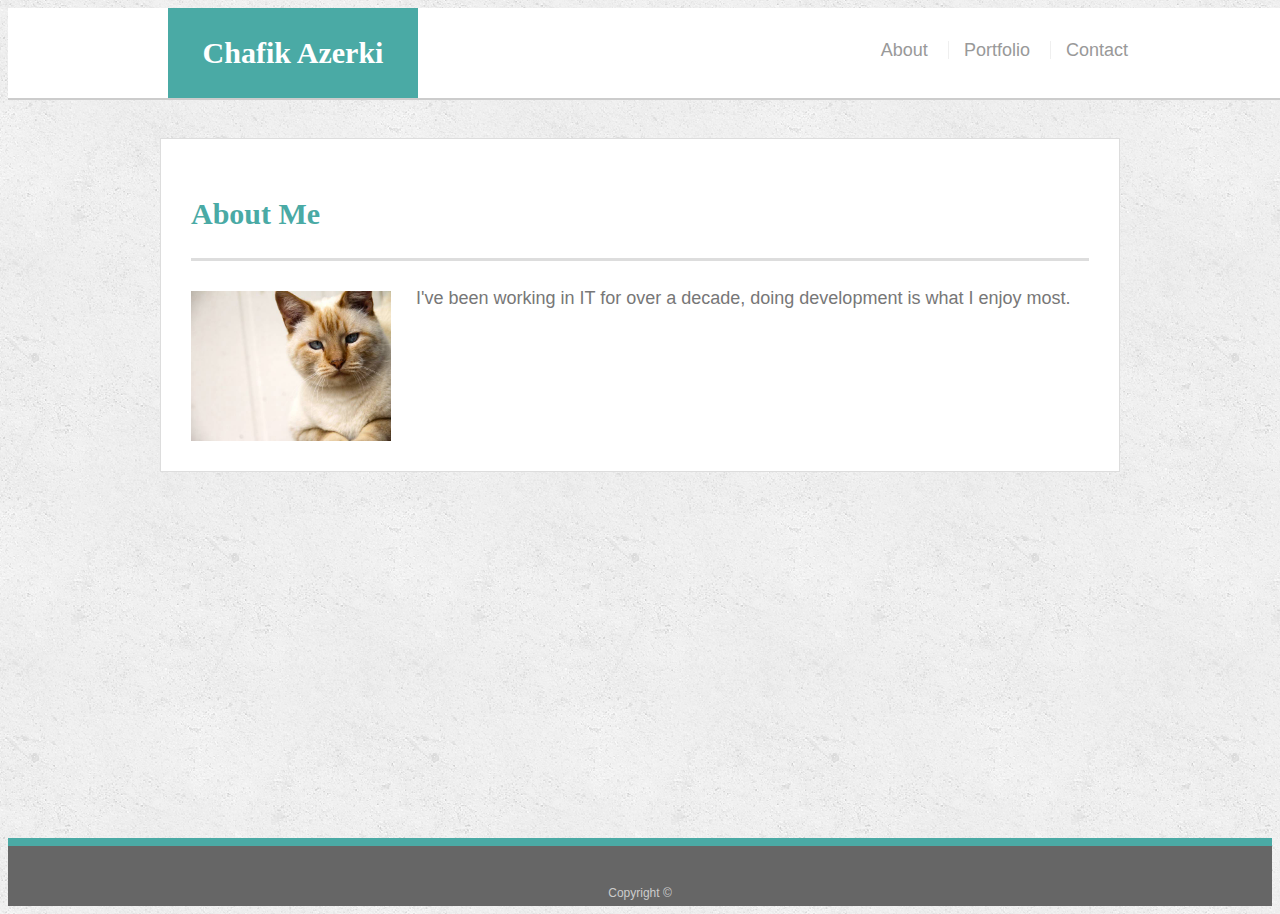
<file: index.html>
<!doctype html>
<html lang="en-us">

<head>
  <meta charset="UTF-8">
  <title>About | Your Name</title>
  <link rel="stylesheet" type="text/css" href="assets/css/style.css">
</head>

<body>

  <header id="masthead">
    <div class="container">
      <a href="index.html" id="logo">Chafik Azerki</a>
      <nav>
        <a href="index.html">About</a>
        <a href="portfolio.html">Portfolio</a>
        <a href="contact.html">Contact</a>
      </nav>
    </div>
  </header>

  <div id="main-container" class="container">
    <section class="main-section">
      <h1>About Me</h1>

      <img src="assets/images/cat.jpg" class="auth-image" alt="Your Name">

      <p>I've been working in IT for over a decade, doing development is what I enjoy most.</p>
  
    </section>

  </div>

  <footer>
    <div class="container">
      Copyright &copy; 
    </div>
  </footer>
</body>

</html>
</file>
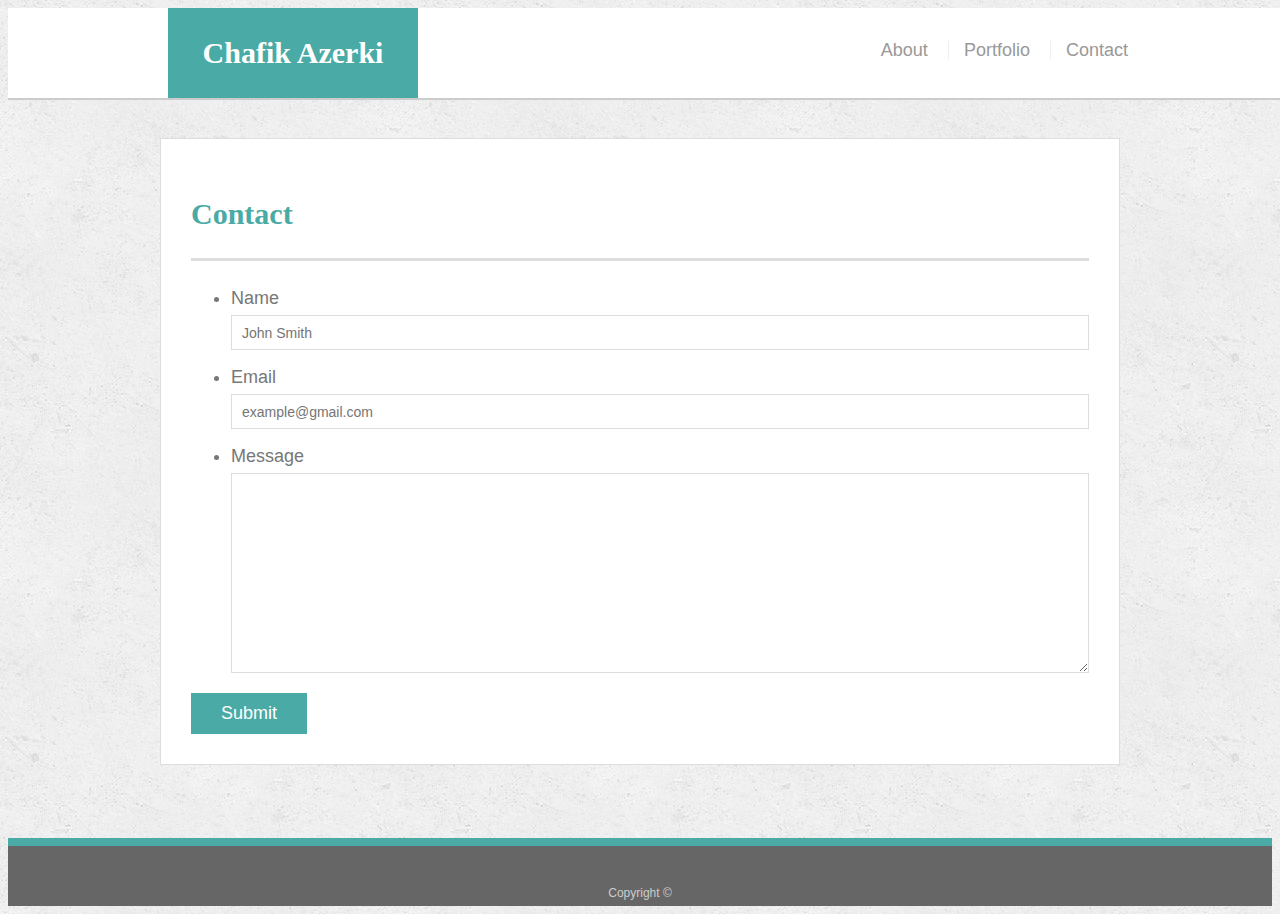
<file: contact.html>
<!doctype html>
<html lang="en-us">

<head>
  <meta charset="UTF-8">
  <title>Contact | Your Name</title>
  <link rel="stylesheet" type="text/css" href="assets/css/style.css">
</head>

<body>

  <header id="masthead">
    <div class="container">
      <a href="index.html" id="logo">Chafik Azerki</a>
      <nav>
        <a href="index.html">About</a>
        <a href="portfolio.html">Portfolio</a>
        <a href="contact.html">Contact</a>
      </nav>
    </div>
  </header>

  <div id="main-container" class="container">
    <section class="main-section">
      <h1>Contact</h1>

      <form id="contact-form">
        <ul>
          <li>
            <label for="name">Name</label>
            <input type="text" id="name" name="name" placeholder="John Smith" required="required">
          </li>
          <li>
            <label for="email">Email</label>
            <input type="email" id="email" name="email" placeholder="example@gmail.com" required="required">
          </li>
          <li>
            <label for="message">Message</label>
            <textarea id="message" name="message" required="required"></textarea>
          </li>
        </ul>
        <input type="submit">
      </form>

    </section>

  </div>

  <footer>
    <div class="container">
      Copyright &copy; 
    </div>
  </footer>
</body>

</html>
</file>
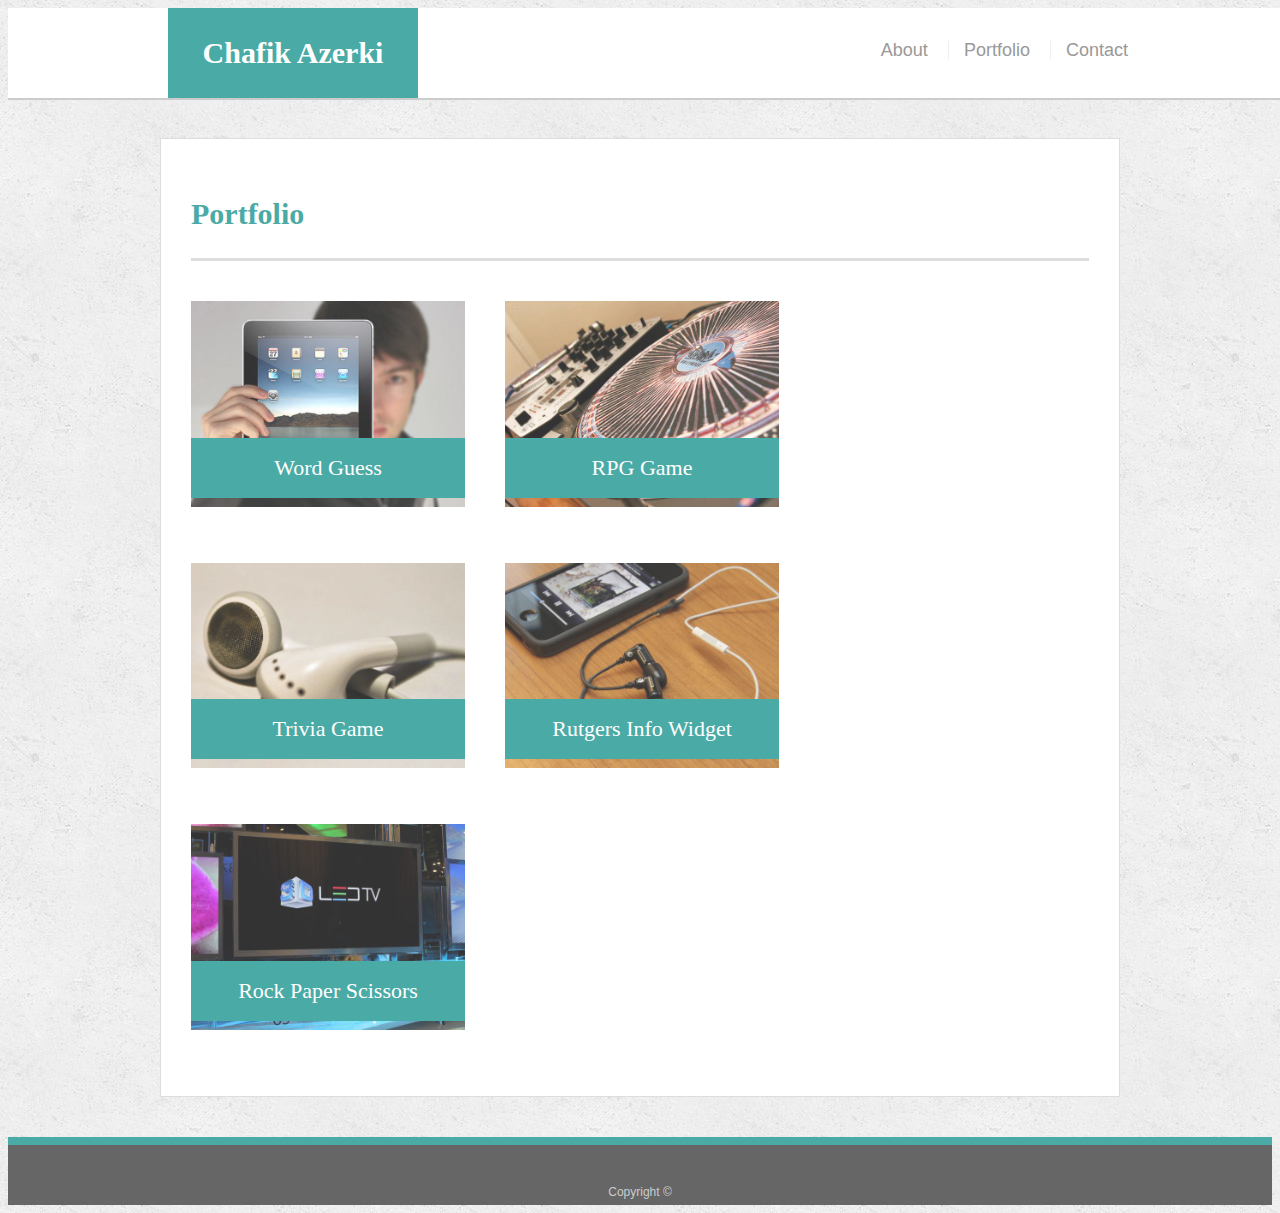
<file: portfolio.html>
<!doctype html>
<html lang="en-us">

<head>
  <meta charset="UTF-8">
  <title>Portfolio | Your Name</title>
  <link rel="stylesheet" type="text/css" href="assets/css/style.css">
</head>

<body>

  <header id="masthead">
    <div class="container">
      <a href="index.html" id="logo">Chafik Azerki</a>
      <nav>
        <a href="index.html">About</a>
        <a href="portfolio.html">Portfolio</a>
        <a href="contact.html">Contact</a>
      </nav>
    </div>
  </header>

  <div id="main-container" class="container">
    <section class="main-section">
      <h1>Portfolio</h1>

      <div class="work">
        <img src="assets/images/technics-q-c-640-480-1.jpg" alt="Word Guess">

        <h3>Word Guess</h3>
      </div>
      <div class="work">
        <img src="assets/images/technics-q-c-640-480-2.jpg" alt="RPG Game">

        <h3>RPG Game</h3>
      </div>
      <div class="work">
        <img src="assets/images/technics-q-c-640-480-5.jpg" alt="Trivia Game">

        <h3>Trivia Game</h3>
      </div>
      <div class="work">
        <img src="assets/images/technics-q-c-640-480-7.jpg" alt="Rutgers Info Widget">

        <h3>Rutgers Info Widget</h3>
      </div>
      <div class="work">
        <img src="assets/images/technics-q-c-640-480-9.jpg" alt="Rock Paper Scissors">

        <h3>Rock Paper Scissors</h3>
      </div>

    </section>

  </div>

  <footer>
    <div class="container">
      Copyright &copy;
    </div>
  </footer>
</body>

</html>
</file>
<file: assets/css/style.css>
body {
  font-family: Arial, "Helvetica Neue", Helvetica, sans-serif;
  font-size: 18px;
  line-height: 34px;
  color: #777777;
  background: url("../images/concrete_seamless.png");
}

* {
  box-sizing: border-box;
}

/* general */

.container {
  width: 100%;
  max-width: 960px;
  margin: 0 auto;
  clear: both;
}

h1,
h2,
h3,
p {
  margin-bottom: 20px;
}

p:last-child {
  margin-bottom: 0;
}

h1,
h2,
h3 {
  font-family: Georgia, Times, "Times New Roman", serif;
  font-weight: 700;
  color: #4aaaa5;
}

h1 {
  padding-bottom: 20px;
  font-size: 30px;
  line-height: 49px;
  border-bottom: 3px solid #dddddd;
}

h2,
h3 {
  font-size: 22px;
}

/* header */

#masthead {
  position: fixed;
  z-index: 99;
  width: 100%;
  margin: 0 0 30px;
  overflow: auto;
  color: #ffffff;
  background: #ffffff;
  border-bottom: 2px solid #cccccc;
}

#logo {
  float: left;
  width: 250px;
  height: 90px;
  font-family: Georgia, Times, "Times New Roman", serif;
  font-size: 30px;
  font-weight: 700;
  line-height: 90px;
  color: #ffffff;
  text-align: center;
  text-decoration: none;
  background: #4aaaa5;
}

nav {
  float: right;
  margin-top: 25px;
}

nav a {
  display: inline-block;
  padding-left: 15px;
  margin-left: 15px;
  line-height: 18px;
  color: #999;
  text-decoration: none;
  border-left: 1px solid #efefef;
}

nav a:first-child {
  border-left: 0 none;
}

/* footer */

footer {
  padding: 30px 0;
  clear: both;
  font-size: 12px;
  color: #ffffff;
  color: #cccccc;
  text-align: center;
  background: #666666;
  border-top: 8px solid #4aaaa5;
  height: 50px;
}

h3, h2 {
  padding-bottom: 20px;
  margin-bottom: 15px;
  line-height: 22px;
  border-bottom: 2px solid #eeeeee;
}

/* main */

#main-container {
  padding-top: 130px;
  min-height: calc(100vh - 70px);
}

.main-section {
  float: left;
  width: 100%;
  max-width: 960px;
  padding: 30px;
  margin: 0 0 40px;
  background: #ffffff;
  border: 1px solid #dddddd;
}

/* portfolio page */

.work {
  position: relative;
  float: left;
  width: 274px;
  margin: 20px 0 25px;
  overflow: auto;
}

.work:nth-child(even) {
  margin-right: 40px;
}

.work img {
  width: 100%;
  border: 0 none;
  opacity: 0.8;
}

.work h3 {
  position: absolute;
  bottom: 20px;
  width: 100%;
  padding: 15px;
  margin-bottom: 0;
  font-weight: 300;
  line-height: 30px;
  color: #ffffff;
  text-align: center;
  background: #4aaaa5;
  border-bottom: 0;
}

.auth-image {
  float: left;
  width: 200px;
  height: auto;
  margin-top: 10px;
  margin-right: 25px;
}

/* contact page */

#contact-form ul {
  margin-bottom: 20px;
}

#contact-form li {
  margin-bottom: 10px;
}

label,
input[type=text],
input[type=email],
textarea {
  display: block;
  width: 100%;
}

input[type=text],
input[type=email],
textarea {
  height: 35px;
  padding: 0 10px;
  font-size: 14px;
  border: 1px solid #dddddd;
}

textarea {
  height: 200px;
}

input[type=submit] {
  padding: 10px 30px;
  font-size: 18px;
  color: #ffffff;
  cursor: pointer;
  background: #4aaaa5;
  border: 0 none;
}

/* Media Queries */
@media screen and (max-width: 980px) {
  /* body {

    background-color: rgb(43, 255, 0);
  } */
  nav {
    float: right;
    margin-right: 50px;
  }
}

@media screen and (max-width: 768px) {
  /* body {

    background-color: rgb(255, 0, 0);
  } */
  nav {
    float: right;
    margin-right: 50px;
  }

}

@media screen and (max-width: 640px) {
  /* body {
    background-color: aqua;
  } */
  header {
    position: static;
    width: 100%;
  }
  /* #main-container {
    position: static;
  } */
  #masthead {
    position: static;
  }
  #logo {
    width: 100%;
  }
  #main-container {
    padding-top: 30px;
    min-height: calc(100vh - 70px);
  }
  nav {
    float: right;
    margin-right: 70px;
  }
}
</file>
